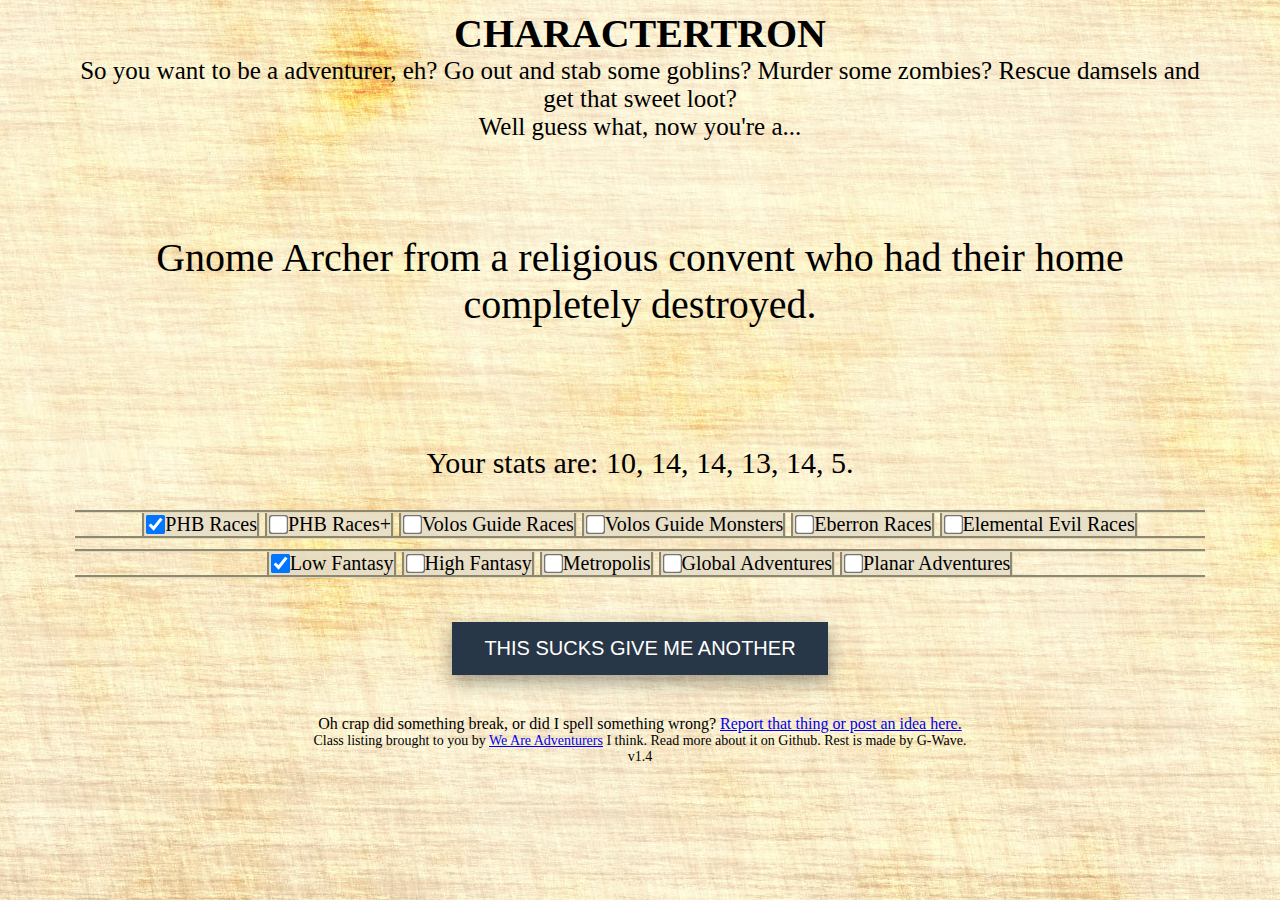
<file: index.html>
<!DOCTYPE html>
<!-- V1.4 -->
<html>




<head>
	<link rel="shortcut icon" type="image/x-icon" href="favicon.ico" />
	<link rel="stylesheet" href="style.css">
	<title>Charactertron</title>
	<strong>CHARACTERTRON</strong>
</head>




<body onload="main()">
<script src="scripts.js"></script>
	<div id="top">
		So you want to be a adventurer, eh? Go out and stab some goblins? Murder some zombies? Rescue damsels and get that sweet loot?<br>
		Well guess what, now you're a...
	</div>

	<div id="charbox">
			<div id="char"><span id="race"></span> <span id="class"></span> from <span id="location"></span> who <span id="situation"></span></div>
	</div>

	<div id="stats">
		<p>
			Your stats are: <span id="stat1">0</span>, <span id="stat2">0</span>, <span id="stat3">0</span>, <span id="stat4">0</span>, <span id="stat5">0</span>, <span id="stat6">0</span>.
		</p>
	</div>
	<div id="raceoptions" style="font-size: 20px">
		<div class="ckboxwrap" title="Normal PHB Races"><input type="checkbox" id="phbraces">PHB Races</div>
		<div class="ckboxwrap"><input type="checkbox" id="phbraces2">PHB Races+</div>
		<div class="ckboxwrap"><input type="checkbox" id="volosguideraces">Volos Guide Races</div>
		<div class="ckboxwrap"><input type="checkbox" id="volosguidemons">Volos Guide Monsters</div>
		<div class="ckboxwrap"><input type="checkbox" id="eberronraces">Eberron Races</div>
		<div class="ckboxwrap"><input type="checkbox" id="eevilraces">Elemental Evil Races</div>
		<!--<div class="ckbox"></div> -->
	</div>
	<div id="setoptions" style="font-size: 20px">
		<div class="ckboxwrap"><input type="checkbox" id="lowfantasy">Low Fantasy</div>
		<div class="ckboxwrap"><input type="checkbox" id="highfantasy">High Fantasy</div>
		<div class="ckboxwrap"><input type="checkbox" id="metropolis">Metropolis</div>
		<div class="ckboxwrap"><input type="checkbox" id="global">Global Adventures</div>
		<div class="ckboxwrap"><input type="checkbox" id="planar">Planar Adventures</div>
	</div>
	<div id="button">
		<p>
			<button onclick="make()">THIS SUCKS GIVE ME ANOTHER</button>
		</p>
	</div>
</body>




<footer>
	<div style="font-size: 16px">
		Oh crap did something break, or did I spell something wrong? <a href="https://github.com/Gwave6123/charactertron/issues">Report that thing or post an idea here.</a>
	</div>

	<div style="font-size: 14px">
		Class listing brought to you by <a href="http://weareadventurers.tumblr.com/">We Are Adventurers</a> I think. Read more about it on Github. Rest is made by G-Wave.
		<br>
		v1.4
	</div>
</footer>




</html>
</file>
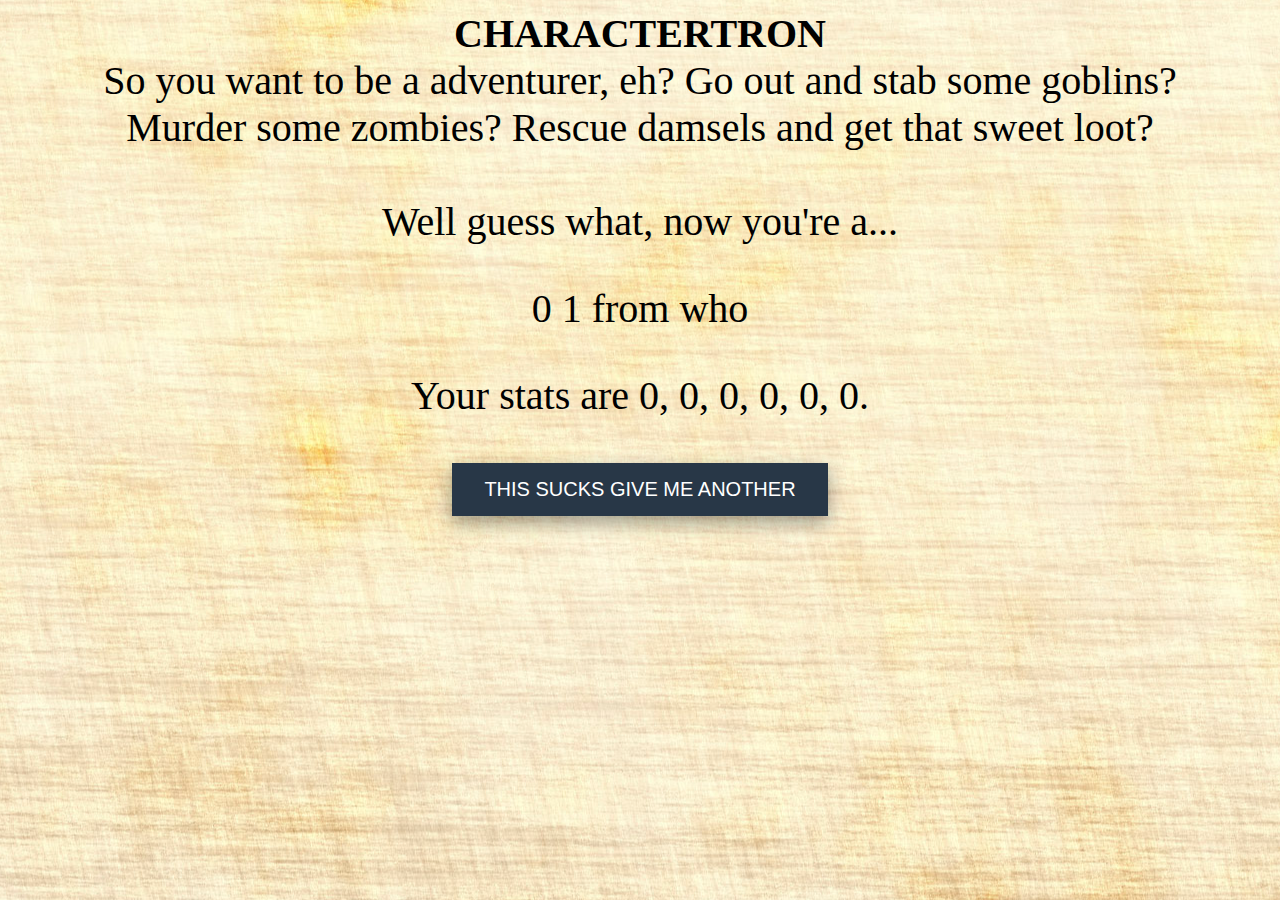
<file: page.html>
<!DOCTYPE html>
<html>
<head>
	<link rel="stylesheet" href="style.css">
	<title>Charactertron</title>
	<strong>CHARACTERTRON</strong>
</head>
<body onload="make()">
<script src="scripts.js"></script>


<div>So you want to be a adventurer, eh? Go out and stab some goblins? Murder some zombies? Rescue damsels and get that sweet loot?</div>
<br>Well guess what, now you're a... <br>
<p>
	<span id="race">0</span> <span id="class">1</span> from <span id="location"></span> who <span id="situation"></span>
</p>
<p>
Your stats are <span id="stat1">0</span>, <span id="stat2">0</span>, <span id="stat3">0</span>, <span id="stat4">0</span>, <span id="stat5">0</span>, <span id="stat6">0</span>.
</p>
<p>
<button onclick="make()">THIS SUCKS GIVE ME ANOTHER</button>
</p>
</div>



</body>
</html>
</file>
<file: style.css>
/* V1.4 */
head {
	text-align: center;
	text-anchor: top;
	font-family: Georgia, serif;
	font-size: 40px;
	margin: 50px;
}
body {
	text-align: center;
	font-family: Georgia, serif;
	font-size: 40px;
	margin-right: 75px;
	margin-left: 75px;
	margin-top: 10px;
	background-image: url(back.jpg);
	background-position: center;
}

button {
	position: static;
	align-self: bottom;
	background-color: #283747;

    border: thick;
    color: white;
    padding: 15px 32px;
    text-align: center;
    text-decoration: none;
    display: inline-block;
    font-size: 20px;	
    box-shadow: 0 8px 16px 0 rgba(0,0,0,0.2), 0 6px 20px 0 rgba(0,0,0,0.19);
}
button:hover{
	background-color: #34495E;
	box-shadow: 0 8px 16px 0 rgba(0,0,0,0.2), 0 10px 20px 0 rgba(0,0,0,0.19);
}
input[type=checkbox] {
	transform: scale(1.5);
}
#top {
	font-size: 25px;
	margin-bottom: 5px;
}
#charbox {
	margin-top: 5px;
	position: relative;
	height: 30vh;
}
#char {
	position: relative;
	top: 50%;
	transform: translateY(-50%);
}
#stats {
	font-size: 30px;

}
#raceoptions {
	border-top: groove;
	border-bottom: groove;
	border-color: #e2d9b7;
}
.ckboxwrap {
	display: inline-block;
	background-color: rgba(229, 221, 199, 0.9);
	border-left: groove;
	border-right: groove;
	border-color: #e2d9b7;
}
#setoptions {
	margin-top: 10px;
	border-top: groove;
	border-bottom: groove;
	border-color: #e2d9b7;
}
}
footer {
	
}
</file>
